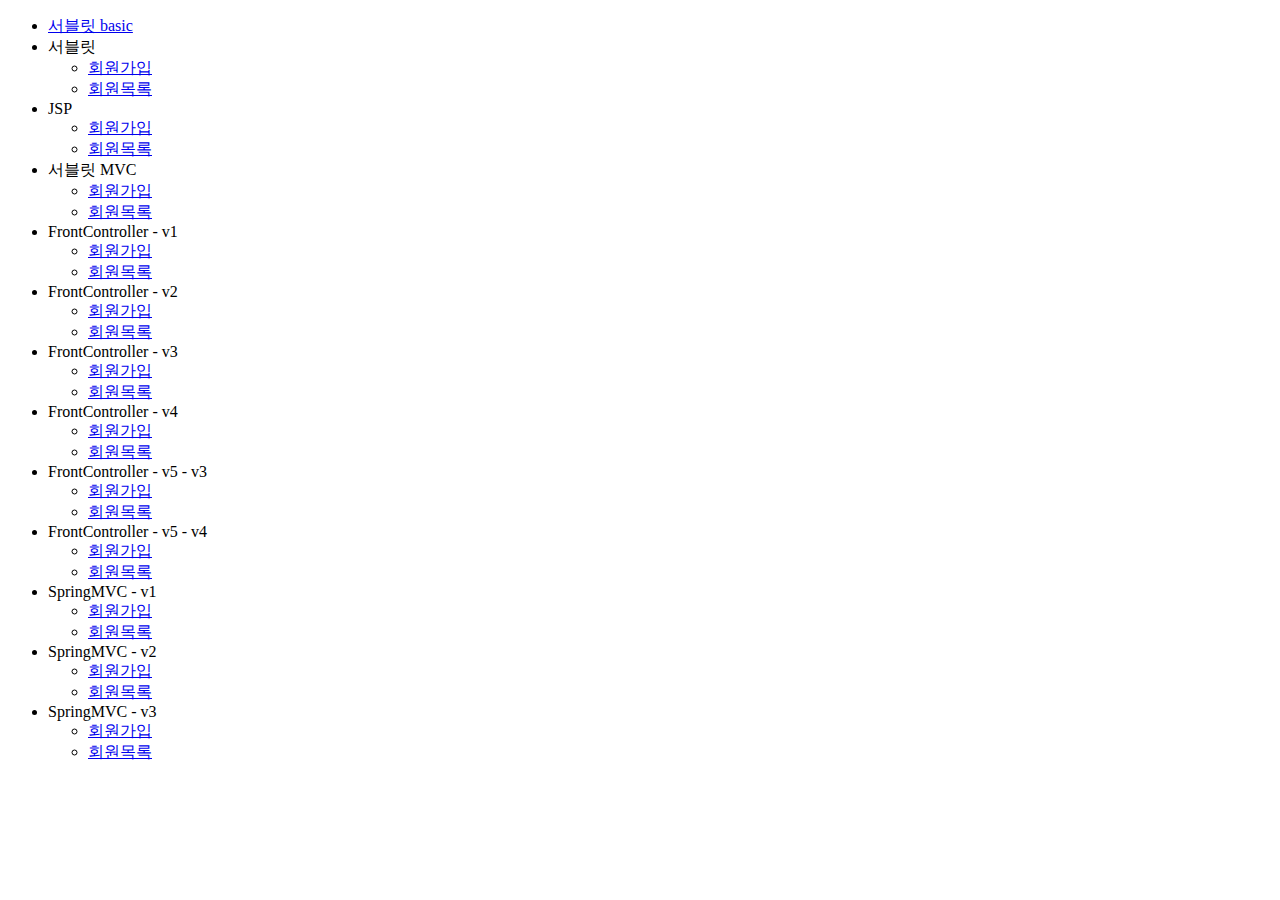
<file: Inf_MVC_Project1/servlet/src/main/webapp/index.html>
<!DOCTYPE html>
<html>
<head>
    <meta charset="UTF-8">
    <title>Title</title>
</head>
<body>
<ul>
    <li><a href="basic.html">서블릿 basic</a></li>
    <li>서블릿
        <ul>
            <li><a href="/servlet/members/new-form">회원가입</a></li>
            <li><a href="/servlet/members">회원목록</a></li>
        </ul>
    </li>
    <li>JSP
        <ul>
            <li><a href="/jsp/members/new-form.jsp">회원가입</a></li>
            <li><a href="/jsp/members.jsp">회원목록</a></li>
        </ul>
    </li>
    <li>서블릿 MVC
        <ul>
            <li><a href="/servlet-mvc/members/new-form">회원가입</a></li>
            <li><a href="/servlet-mvc/members">회원목록</a></li>
        </ul>
    </li>
    <li>FrontController - v1
        <ul>
            <li><a href="/front-controller/v1/members/new-form">회원가입</a></li>
            <li><a href="/front-controller/v1/members">회원목록</a></li>
        </ul>
    </li>
    <li>FrontController - v2
        <ul>
            <li><a href="/front-controller/v2/members/new-form">회원가입</a></li>
            <li><a href="/front-controller/v2/members">회원목록</a></li>
        </ul>
    </li>
    <li>FrontController - v3
        <ul>
            <li><a href="/front-controller/v3/members/new-form">회원가입</a></li>
            <li><a href="/front-controller/v3/members">회원목록</a></li>
        </ul>
    </li>
    <li>FrontController - v4
        <ul>
            <li><a href="/front-controller/v4/members/new-form">회원가입</a></li>
            <li><a href="/front-controller/v4/members">회원목록</a></li>
        </ul>
    </li>
    <li>FrontController - v5 - v3
        <ul>
            <li><a href="/front-controller/v5/v3/members/new-form">회원가입</a></
            li>
            <li><a href="/front-controller/v5/v3/members">회원목록</a></li>
        </ul>
    </li>
    <li>FrontController - v5 - v4
        <ul>
            <li><a href="/front-controller/v5/v4/members/new-form">회원가입</a></
            li>
            <li><a href="/front-controller/v5/v4/members">회원목록</a></li>
        </ul>
    </li>
    <li>SpringMVC - v1
        <ul>
            <li><a href="/springmvc/v1/members/new-form">회원가입</a></li>
            <li><a href="/springmvc/v1/members">회원목록</a></li>
        </ul>
    </li>
    <li>SpringMVC - v2
        <ul>
            <li><a href="/springmvc/v2/members/new-form">회원가입</a></li>
            <li><a href="/springmvc/v2/members">회원목록</a></li>
        </ul>
    </li>
    <li>SpringMVC - v3
        <ul>
            <li><a href="/springmvc/v3/members/new-form">회원가입</a></li>
            <li><a href="/springmvc/v3/members">회원목록</a></li>
        </ul>
    </li>
</ul>
</body>
</html>
</file>
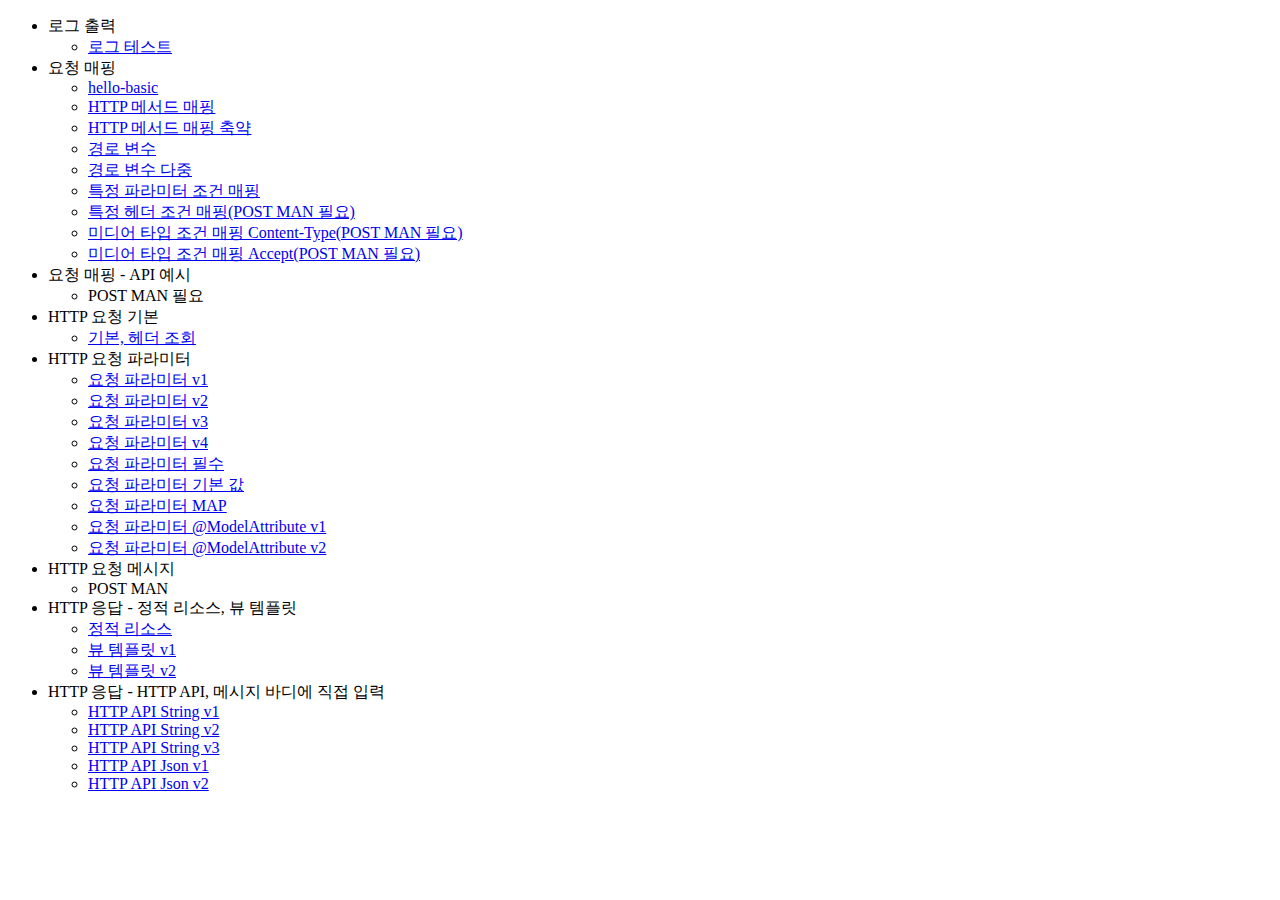
<file: Inf_MVC_Project1/springmvc/src/main/resources/static/index.html>
<!DOCTYPE html>
<html>
<head>
    <meta charset="UTF-8">
    <title>Title</title>
</head>
<body>
<ul>
    <li>로그 출력
        <ul>
            <li><a href="/log-test">로그 테스트</a></li>
        </ul>
    </li>
    <!-- -->
    <li>요청 매핑
        <ul>
            <li><a href="/hello-basic">hello-basic</a></li>
            <li><a href="/mapping-get-v1">HTTP 메서드 매핑</a></li>
            <li><a href="/mapping-get-v2">HTTP 메서드 매핑 축약</a></li>
            <li><a href="/mapping/userA">경로 변수</a></li>
            <li><a href="/mapping/users/userA/orders/100">경로 변수 다중</a></li>
            <li><a href="/mapping-param?mode=debug">특정 파라미터 조건 매핑</a></li>
            <li><a href="/mapping-header">특정 헤더 조건 매핑(POST MAN 필요)</a></
            li>
            <li><a href="/mapping-consume">미디어 타입 조건 매핑 Content-Type(POST
                MAN 필요)</a></li>
            <li><a href="/mapping-produce">미디어 타입 조건 매핑 Accept(POST MAN
                필요)</a></li>
        </ul>
    </li>
    <li>요청 매핑 - API 예시
        <ul>
            <li>POST MAN 필요</li>
        </ul>
    </li>
    <li>HTTP 요청 기본
        <ul>
            <li><a href="/headers">기본, 헤더 조회</a></li>
        </ul>
    </li>
    <li>HTTP 요청 파라미터
        <ul>
            <li><a href="/request-param-v1?username=hello&age=20">요청 파라미터
                v1</a></li>
            <li><a href="/request-param-v2?username=hello&age=20">요청 파라미터
                v2</a></li>
            <li><a href="/request-param-v3?username=hello&age=20">요청 파라미터
                v3</a></li>
            <li><a href="/request-param-v4?username=hello&age=20">요청 파라미터
                v4</a></li>
            <li><a href="/request-param-required?username=hello&age=20">요청
                파라미터 필수</a></li>
            <li><a href="/request-param-default?username=hello&age=20">요청
                파라미터 기본 값</a></li>
            <li><a href="/request-param-map?username=hello&age=20">요청 파라미터
                MAP</a></li>
            <li><a href="/model-attribute-v1?username=hello&age=20">요청 파라미터
                @ModelAttribute v1</a></li>
            <li><a href="/model-attribute-v2?username=hello&age=20">요청 파라미터
                @ModelAttribute v2</a></li>
        </ul>
    </li>
    <li>HTTP 요청 메시지
        <ul>
            <li>POST MAN</li>
        </ul>
    </li>
    <li>HTTP 응답 - 정적 리소스, 뷰 템플릿
        <ul>
            <li><a href="/basic/hello-form.html">정적 리소스</a></li>
            <li><a href="/response-view-v1">뷰 템플릿 v1</a></li>
            <li><a href="/response-view-v2">뷰 템플릿 v2</a></li>
        </ul>
    </li>
    <li>HTTP 응답 - HTTP API, 메시지 바디에 직접 입력
        <ul>
            <li><a href="/response-body-string-v1">HTTP API String v1</a></li>
            <li><a href="/response-body-string-v2">HTTP API String v2</a></li>
            <li><a href="/response-body-string-v3">HTTP API String v3</a></li>
            <li><a href="/response-body-json-v1">HTTP API Json v1</a></li>
            <li><a href="/response-body-json-v2">HTTP API Json v2</a></li>
        </ul>
    </li>
</ul>
</body>
</html>
</file>
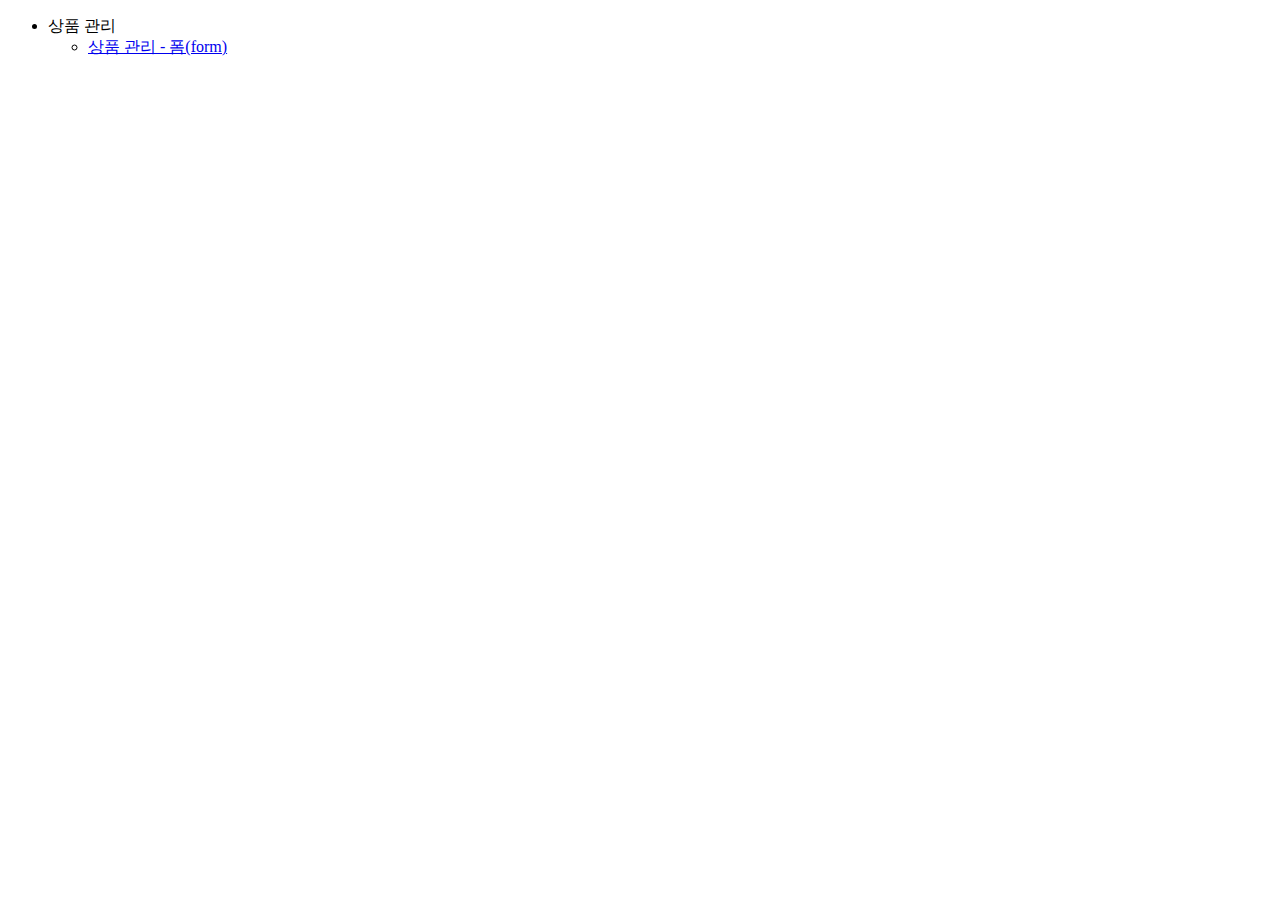
<file: Inf_MVC_Project2/form/src/main/resources/static/index.html>
<!DOCTYPE html>
<html>
<head>
    <meta charset="UTF-8">
    <title>Title</title>
</head>
<body>
<ul>
    <li>상품 관리
        <ul>
            <li><a href="/form/items">상품 관리 - 폼(form)</a></li>
        </ul>
    </li>
</ul>
</body>
</html>
</file>
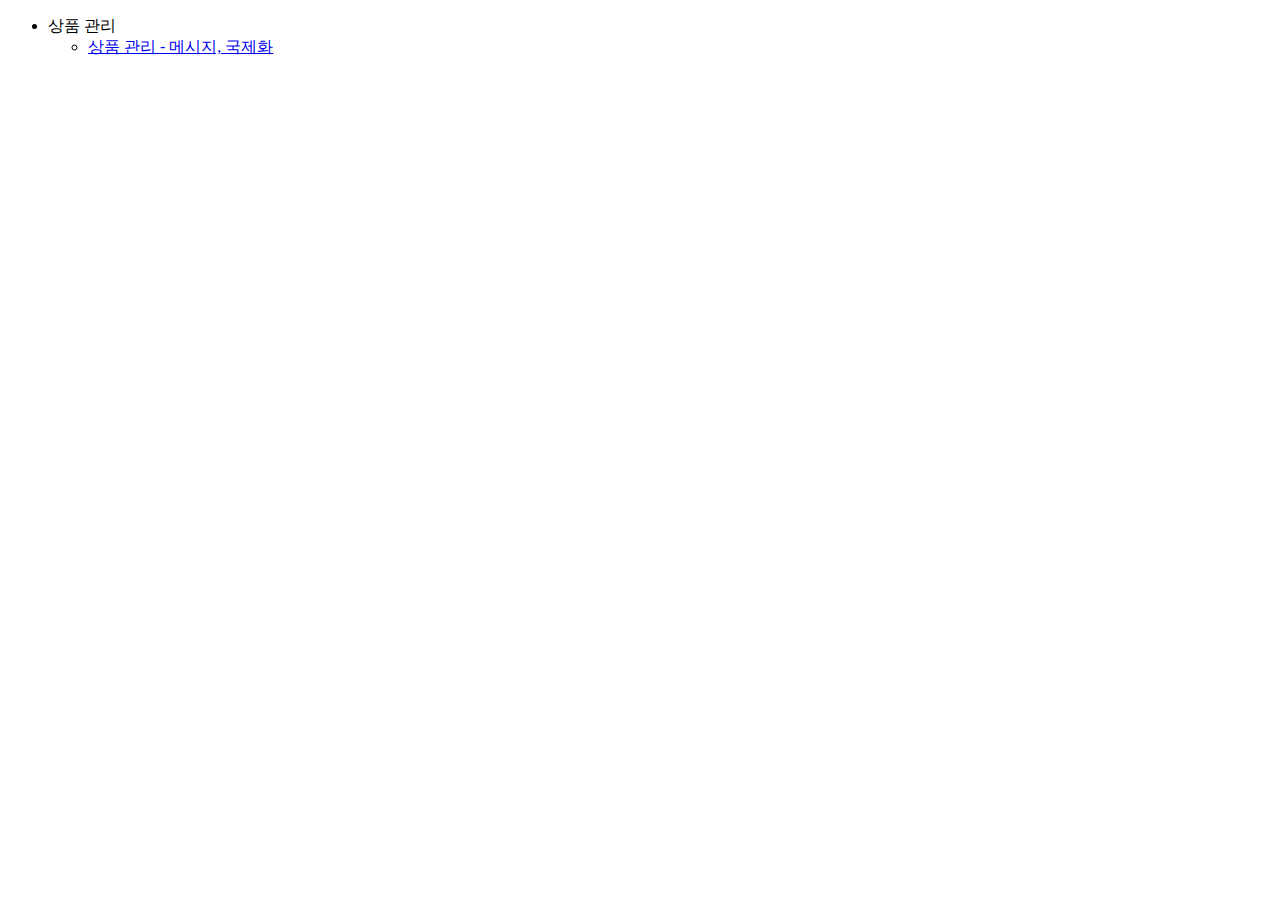
<file: Inf_MVC_Project2/message/src/main/resources/static/index.html>
<!DOCTYPE html>
<html>
<head>
    <meta charset="UTF-8">
    <title>Title</title>
</head>
<body>
<ul>
    <li>상품 관리
        <ul>
            <li><a href="/message/items">상품 관리 - 메시지, 국제화</a></li>
        </ul>
    </li>
</ul>
</body>
</html>
</file>
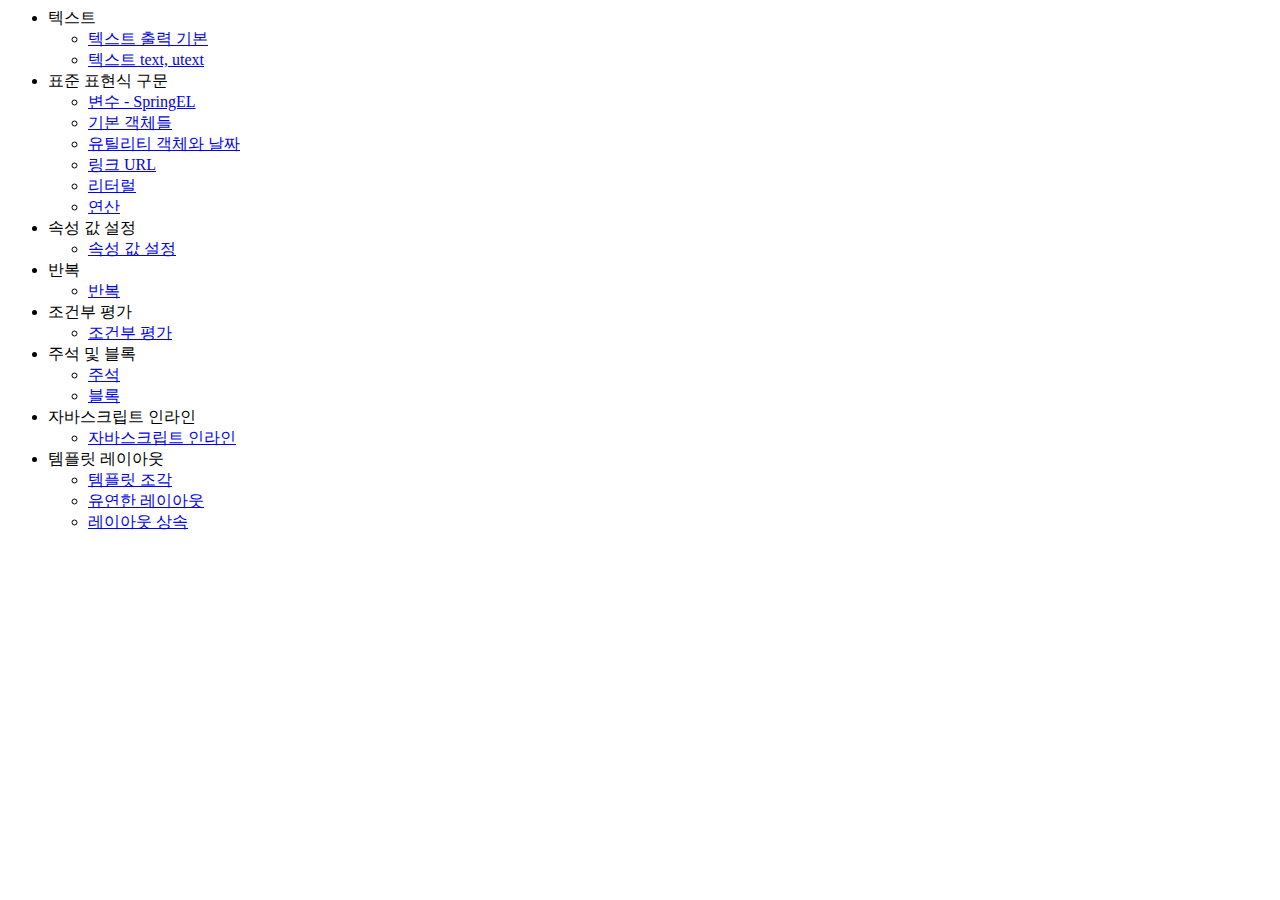
<file: Inf_MVC_Project2/thymeleaf-basic/src/main/resources/static/index.html>
<html>
<head>
    <meta charset="UTF-8">
    <title>Title</title>
</head>
<body>
<ul>
    <li>텍스트
        <ul>
            <li><a href="/basic/text-basic">텍스트 출력 기본</a></li>
            <li><a href="/basic/text-unescaped">텍스트 text, utext</a></li>
        </ul>
    </li>
    <li>표준 표현식 구문
        <ul>
            <li><a href="/basic/variable">변수 - SpringEL</a></li>
            <li><a href="/basic/basic-objects?paramData=HelloParam">기본 객체들</
                a></li>
            <li><a href="/basic/date">유틸리티 객체와 날짜</a></li>
            <li><a href="/basic/link">링크 URL</a></li>
            <li><a href="/basic/literal">리터럴</a></li>
            <li><a href="/basic/operation">연산</a></li>
        </ul>
    </li>
    <li>속성 값 설정
        <ul>
            <li><a href="/basic/attribute">속성 값 설정</a></li>
        </ul>
    </li>
    <li>반복
        <ul>
            <li><a href="/basic/each">반복</a></li>
        </ul>
    </li>
    <li>조건부 평가
        <ul>
            <li><a href="/basic/condition">조건부 평가</a></li>
        </ul>
    </li>
    <li>주석 및 블록
        <ul>
            <li><a href="/basic/comments">주석</a></li>
            <li><a href="/basic/block">블록</a></li>
        </ul>
    </li>
    <li>자바스크립트 인라인
        <ul>
            <li><a href="/basic/javascript">자바스크립트 인라인</a></li>
        </ul>
    </li>
    <li>템플릿 레이아웃
        <ul>
            <li><a href="/template/templates">템플릿 조각</a></li>
            <li><a href="/template/layout">유연한 레이아웃</a></li>
            <li><a href="/template/layoutExtend">레이아웃 상속</a></li>
        </ul>
    </li>
</ul>
</body>
</html>
</file>
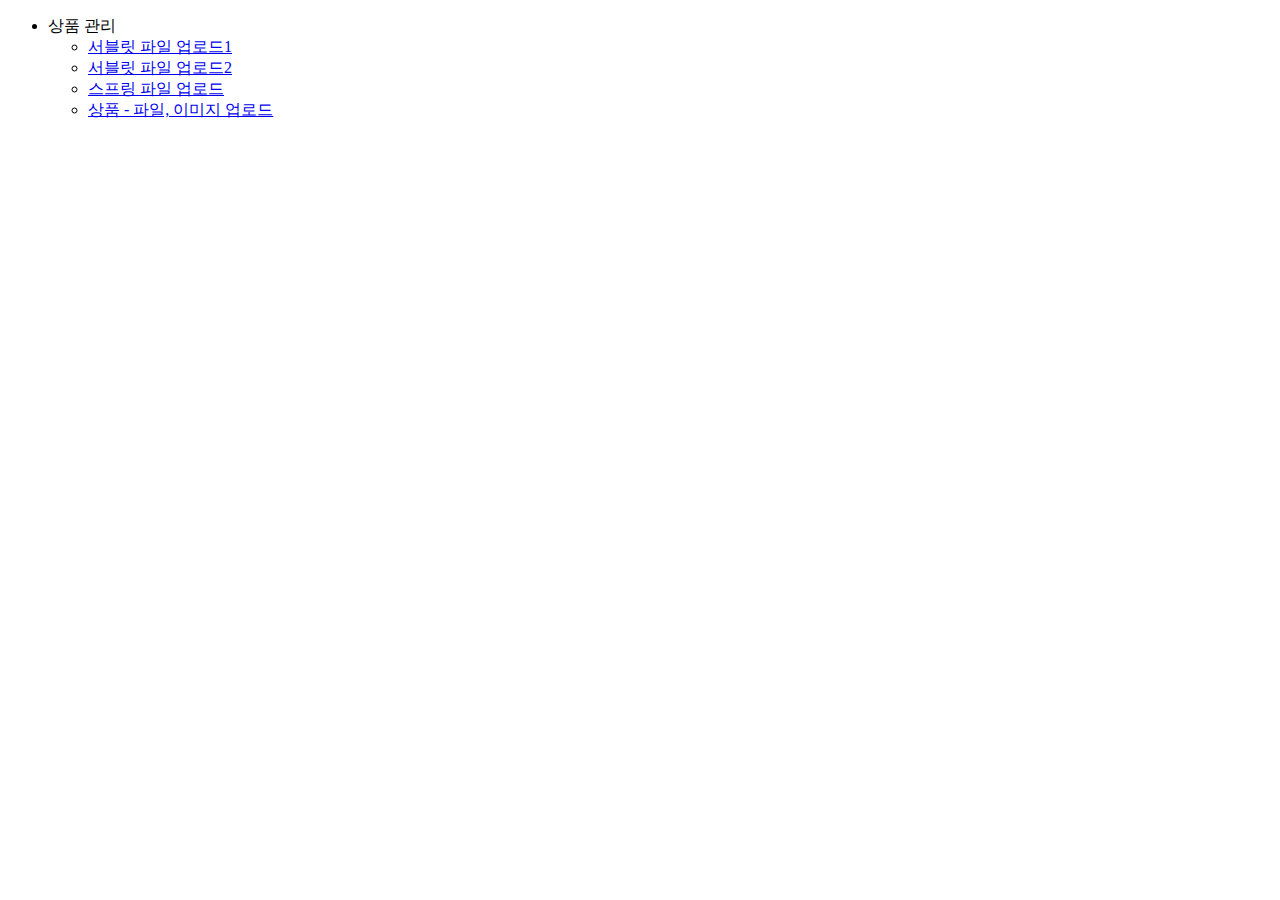
<file: Inf_MVC_Project2/upload/src/main/resources/static/index.html>
<!DOCTYPE html>
<html>
<head>
    <meta charset="UTF-8">
    <title>Title</title>
</head>
<body>
<ul>
    <li>상품 관리
        <ul>
            <li><a href="/servlet/v1/upload">서블릿 파일 업로드1</a></li>
            <li><a href="/servlet/v2/upload">서블릿 파일 업로드2</a></li>
            <li><a href="/spring/upload">스프링 파일 업로드</a></li>
            <li><a href="/items/new">상품 - 파일, 이미지 업로드</a></li>
        </ul>
    </li>
</ul>
</body>
</html>
</file>
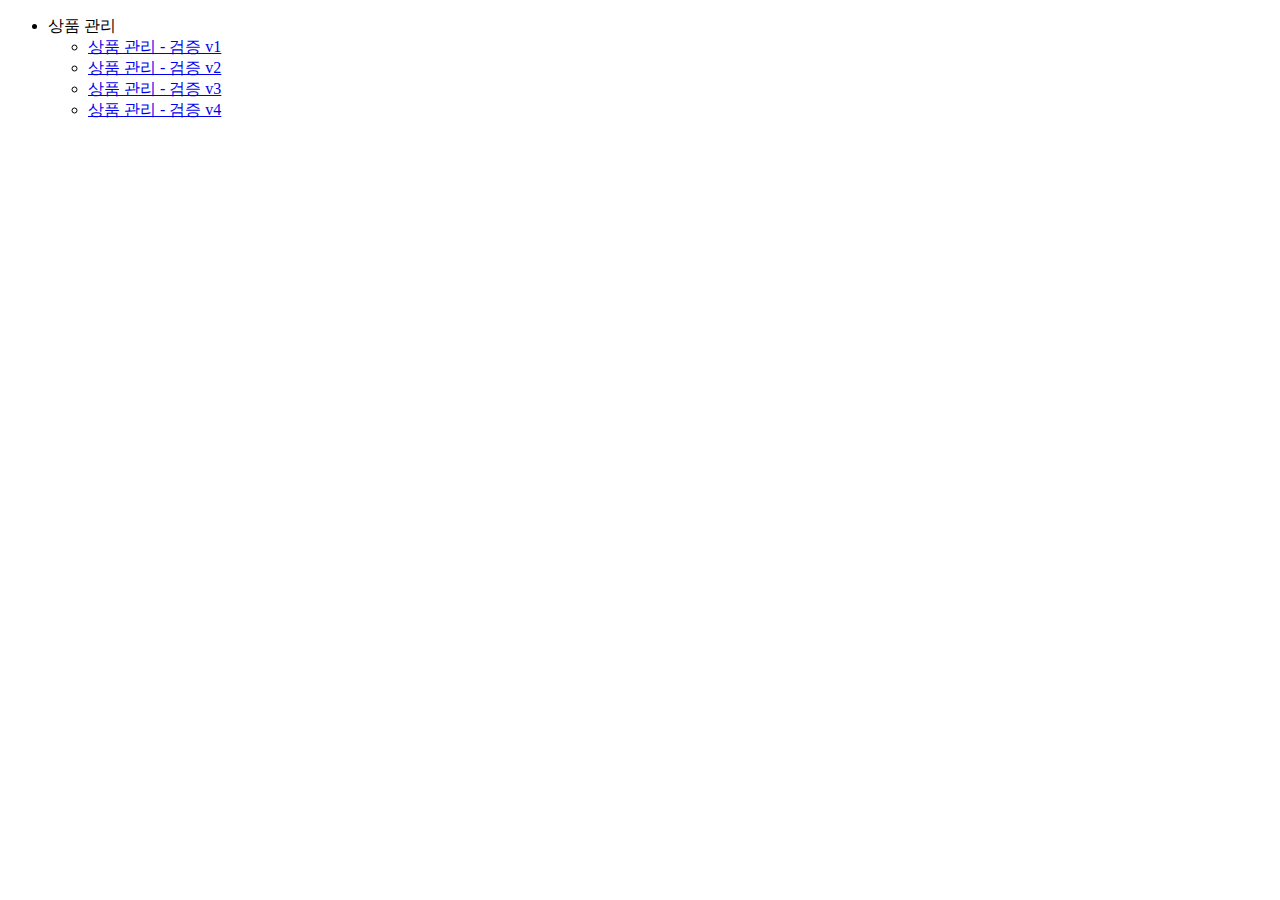
<file: Inf_MVC_Project2/validation/src/main/resources/static/index.html>
<!DOCTYPE html>
<html>
<head>
    <meta charset="UTF-8">
    <title>Title</title>
</head>
<body>
<ul>
    <li>상품 관리
        <ul>
            <li><a href="/validation/v1/items">상품 관리 - 검증 v1</a></li>
            <li><a href="/validation/v2/items">상품 관리 - 검증 v2</a></li>
            <li><a href="/validation/v3/items">상품 관리 - 검증 v3</a></li>
            <li><a href="/validation/v4/items">상품 관리 - 검증 v4</a></li>
        </ul>
    </li>
</ul>
</body>
</html>
</file>
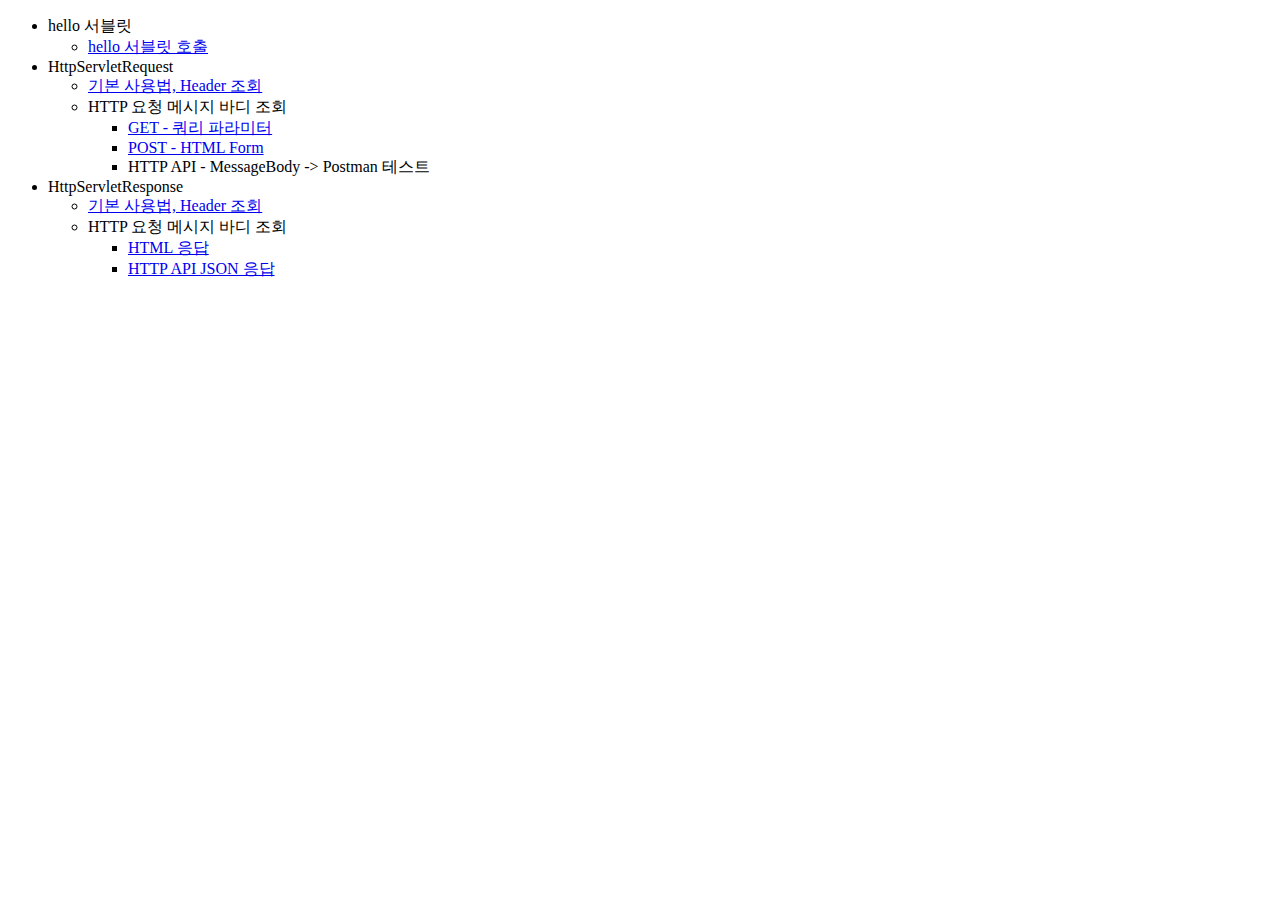
<file: Inf_MVC_Project1/servlet/src/main/webapp/basic.html>
<!DOCTYPE html>
<html>
<head>
    <meta charset="UTF-8">
    <title>Title</title>
</head>
<body>
<ul>
    <li>hello 서블릿
        <ul>
            <li><a href="/hello?username=servlet">hello 서블릿 호출</a></li>
        </ul>
    </li>
    <li>HttpServletRequest
        <ul>
            <li><a href="/request-header">기본 사용법, Header 조회</a></li>
            <li>HTTP 요청 메시지 바디 조회
                <ul>
                    <li><a href="/request-param?username=hello&age=20">GET -
                        쿼리 파라미터</a></li>
                    <li><a href="/basic/hello-form.html">POST - HTML Form</a></
                    li>
                    <li>HTTP API - MessageBody -> Postman 테스트</li>
                </ul>
            </li>
        </ul>
    </li>
    <li>HttpServletResponse
        <ul>
            <li><a href="/response-header">기본 사용법, Header 조회</a></li>
            <li>HTTP 요청 메시지 바디 조회
                <ul>
                    <li><a href="/response-html">HTML 응답</a></li>
                    <li><a href="/response-json">HTTP API JSON 응답</a></li>
                </ul>
            </li>
        </ul>
    </li>
</ul>
</body>
</html>
</file>
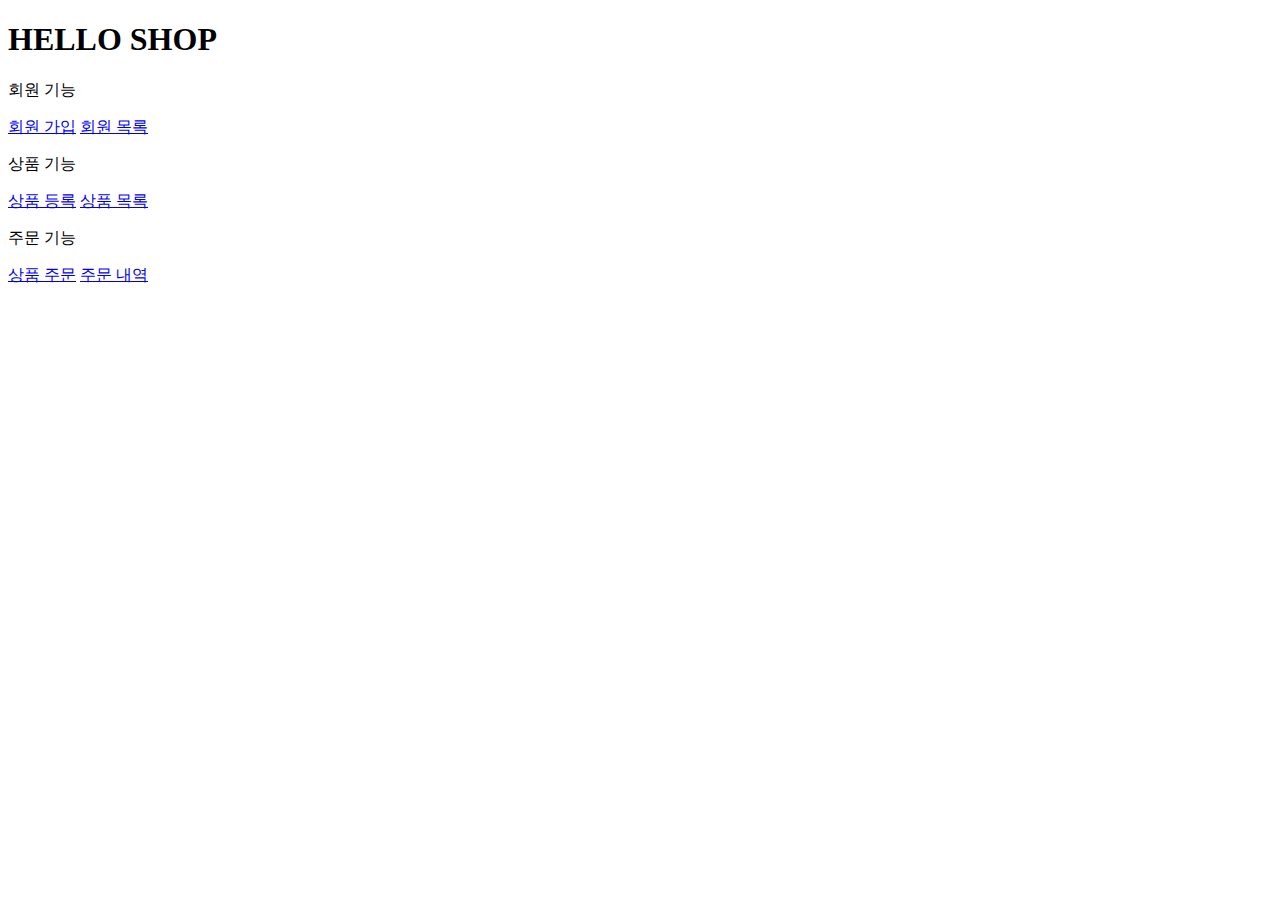
<file: Inf_JPA_Project1/jpashop/src/main/resources/templates/home.html>
<!DOCTYPE HTML>
<html xmlns:th="http://www.thymeleaf.org">   <!--thymeleaf 사용-->
<head th:replace="fragments/header :: header">  <!--렌더링 시 fragments/header로 바꿔치기 하는 것-->
    <title>Hello</title>
    <meta http-equiv="Content-Type" content="text/html; charset=UTF-8" />
</head>
<body>
<div class="container">
    <div th:replace="fragments/bodyHeader :: bodyHeader" />
    <div class="jumbotron">
        <h1>HELLO SHOP</h1>
        <p class="lead">회원 기능</p>
        <p>
            <a class="btn btn-lg btn-secondary" href="/members/new">회원 가입</a>
            <a class="btn btn-lg btn-secondary" href="/members">회원 목록</a>
        </p>
        <p class="lead">상품 기능</p>
        <p>
            <a class="btn btn-lg btn-dark" href="/items/new">상품 등록</a>
            <a class="btn btn-lg btn-dark" href="/items">상품 목록</a>
        </p>
        <p class="lead">주문 기능</p>
        <p>
            <a class="btn btn-lg btn-info" href="/order">상품 주문</a>
            <a class="btn btn-lg btn-info" href="/orders">주문 내역</a>
        </p>
    </div>
    <div th:replace="fragments/footer :: footer" />
</div> <!-- /container -->
</body>
</html>
</file>
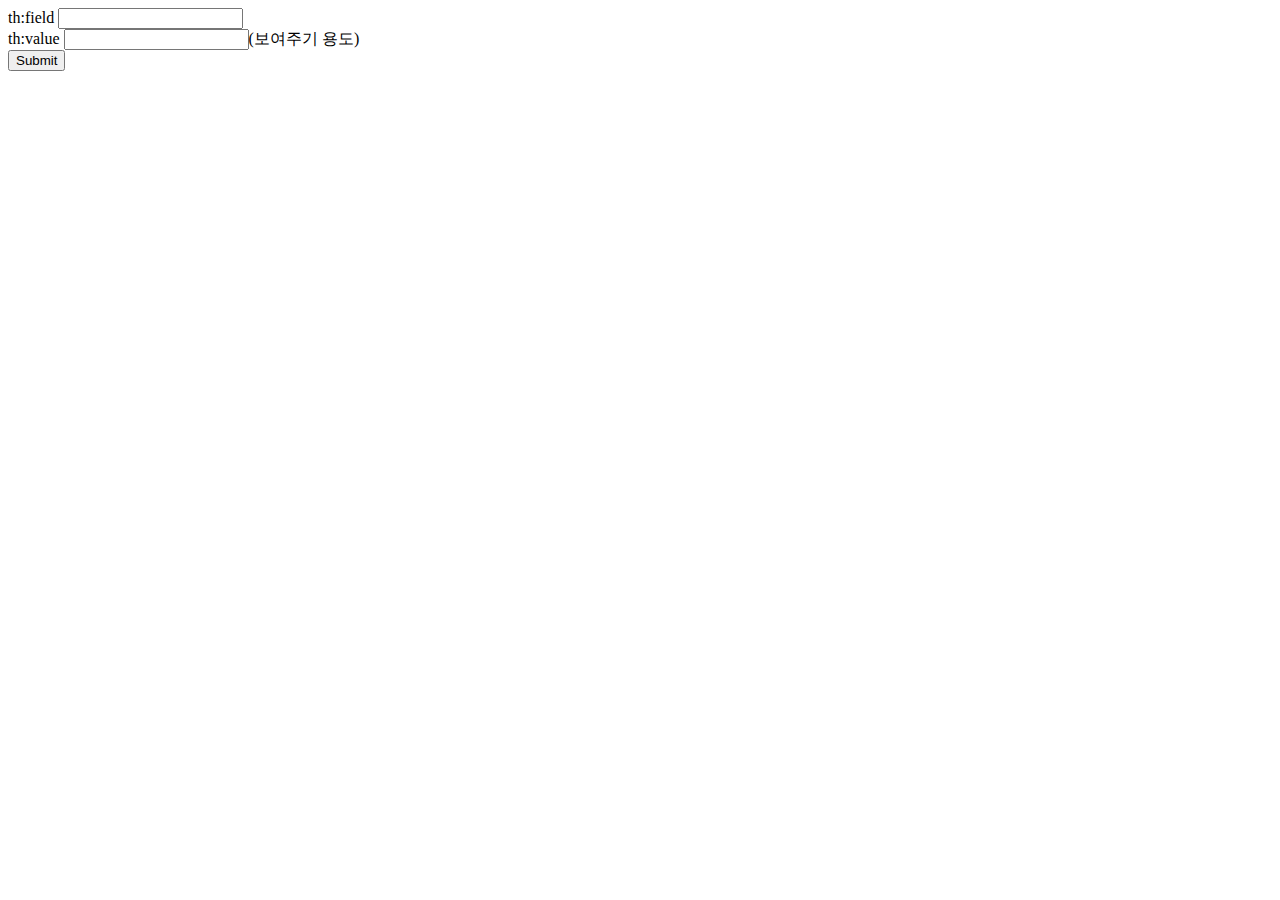
<file: Inf_MVC_Project2/typeconverter/src/main/resources/templates/converter-form.html>
<!DOCTYPE html>
<html xmlns:th="http://www.thymeleaf.org">
<head>
    <meta charset="UTF-8">
    <title>Title</title>
</head>
<body>

<form th:object="${form}" th:method="post">
    th:field <input type="text" th:field="*{ipPort}"><br/>
    th:value <input type="text" th:value="*{ipPort}">(보여주기 용도)<br/>
    <input type="submit"/>
</form>

</body>
</html>
</file>
